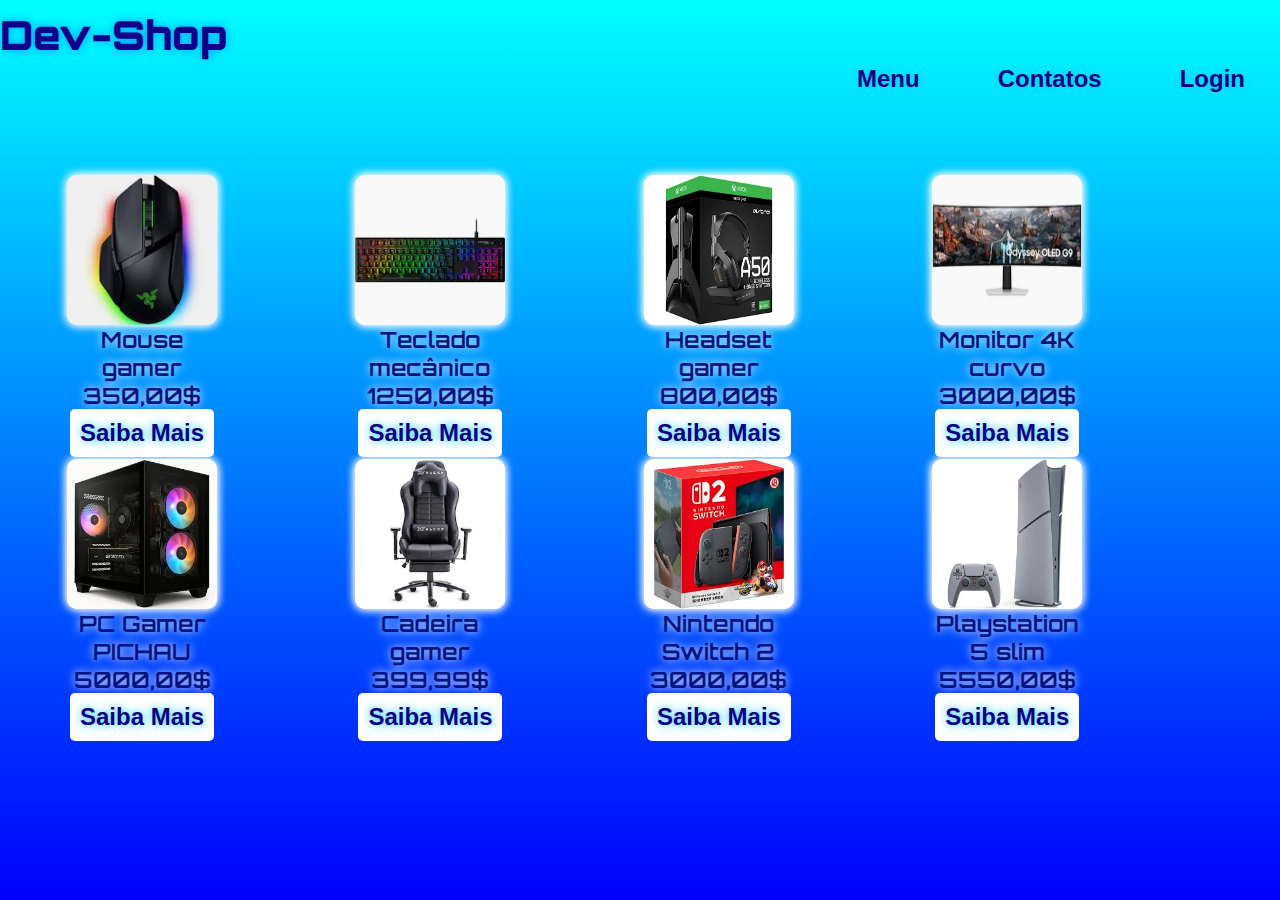
<file: index.html>
<!DOCTYPE html>
<html lang="pt-BR">

<head>
    <meta charset="UTF-8">
    <meta name="viewport" content="width=device-width, initial-scale=1.0">
    <title>dev-shop</title>
    <link rel="stylesheet" href="style.css">
    <link rel="shortcut icon" href="img/favicon.ico" type="image/x-icon">
    <link rel="preconnect" href="https://fonts.googleapis.com">
    <link rel="preconnect" href="https://fonts.gstatic.com" crossorigin>
    <link
        href="https://fonts.googleapis.com/css2?family=Montserrat:ital,wght@0,100..900;1,100..900&family=Orbitron:wght@400..900&display=swap"
        rel="stylesheet">
</head>

<body>
    <header>
        <h1 class="logo">Dev-Shop</h1>
        <ul>
            <li><a href="#">Menu</a></li>
            <li><a href="contatos/index.html" target="_blank">Contatos</a></li>
            <li><a href="login/login.html" target="_blank">Login</a></li>
        </ul>
    </header>
    <main>
        <section id="decoracao">
            <div><img src="img/mouse.webp" alt="">
                Mouse gamer 350,00$
                <button><a href="">Saiba Mais</a></button>
            </div>
            <div><img src="img/teclado.webp" alt="">
                Teclado mecânico 1250,00$
                <button><a href="">Saiba Mais</a></button>
            </div>

            <div><img src="img/headset.webp" alt="">
                <p>Headset gamer 800,00$</p>
                <button><a href="">Saiba Mais</a></button>
            </div>
   
            <div><img src="img/monitor.webp" alt="">
                <p>Monitor 4K curvo 3000,00$</p>
                <button><a href="">Saiba Mais</a></button>
            </div>
   
            <div><img src="img/pc.webp" alt="">
                <p>PC Gamer PICHAU 5000,00$</p>
                <button><a href="">Saiba Mais</a></button>
            </div>
    
            <div><img src="img/cadeira.webp" alt="">
                <p>Cadeira gamer 399,99$</p>
                <button><a href="">Saiba Mais</a></button>  
            </div>
       
            <div><img src="img/nintendo.webp" alt="">
                <p>Nintendo Switch 2 3000,00$</p>
                <button><a href="">Saiba Mais</a></button>
            </div>
           
            <div><img src="img/ps4.webp" alt="">
                <p> Playstation 5 slim 5550,00$</p>
                <button><a href="">Saiba Mais</a></button>
            </div>
           
        </section>

    </main>

</body>

</html>
</file>
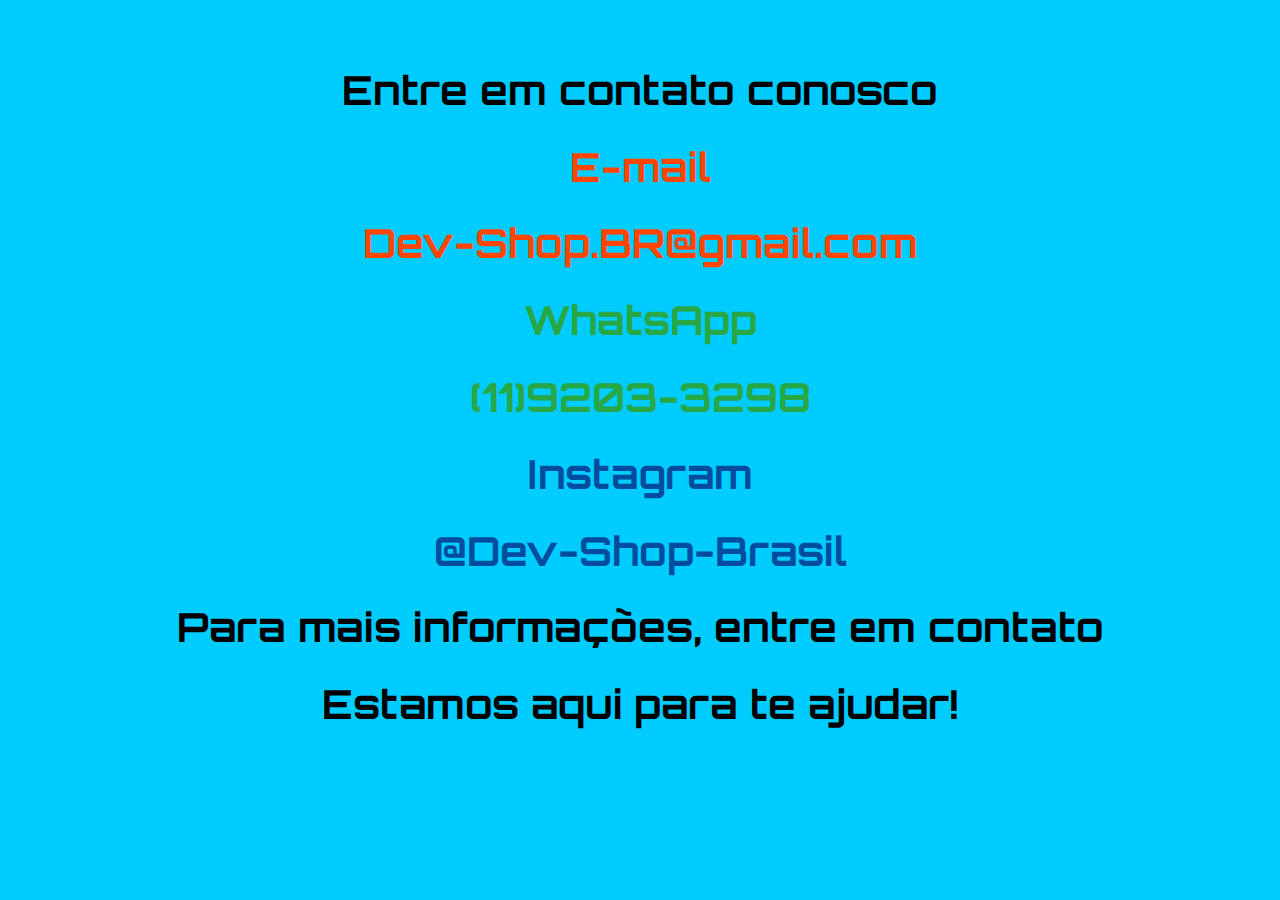
<file: contatos/index.html>
<!DOCTYPE html>
<html lang="en">

<head>
    <meta charset="UTF-8">
    <meta name="viewport" content="width=device-width, initial-scale=1.0">
    <title>Contatos</title>
        <link rel="preconnect" href="https://fonts.googleapis.com">
    <link rel="preconnect" href="https://fonts.gstatic.com" crossorigin>
     <link rel="shortcut icon" href="../img/favicon.ico" type="image/x-icon">
    <link
        href="https://fonts.googleapis.com/css2?family=Montserrat:ital,wght@0,100..900;1,100..900&family=Orbitron:wght@400..900&display=swap"
        rel="stylesheet">



    <style>

        body {
            font-family: 'Montserrat', sans-serif;
            background-color: #00ccff;
            color: #000000;
            text-align: center;
            padding: 30px;
            font-family: "Orbitron", sans-serif;
        }

        h1 {
            font-size: 2.5em;
            margin-bottom: 20px;
        }

        .zap-zap {
            color: #28a745;
            font-weight: bold;
        }
        .dev-shop {
            color: #004da0;
            font-weight: bold;
        }
        .E-mail {
            color: #ff4500;
            font-weight: bold;
        }
    </style>
</head>

<body>
    <h1>Entre em contato conosco</h1>
    
    <h1 class="E-mail">E-mail</h1>
    <h1 class="E-mail">Dev-Shop.BR@gmail.com</h1>
    <h1 class="zap-zap">WhatsApp</h1>
    <h1 class="zap-zap">(11)9203-3298</h1>
    <h1 class="dev-shop">Instagram</h1>
    <h1 class="dev-shop">@Dev-Shop-Brasil</h1>
    <h1>Para mais informações, entre em contato</h1>
    <h1>Estamos aqui para te ajudar!</h1>
</body>

</html>
</file>
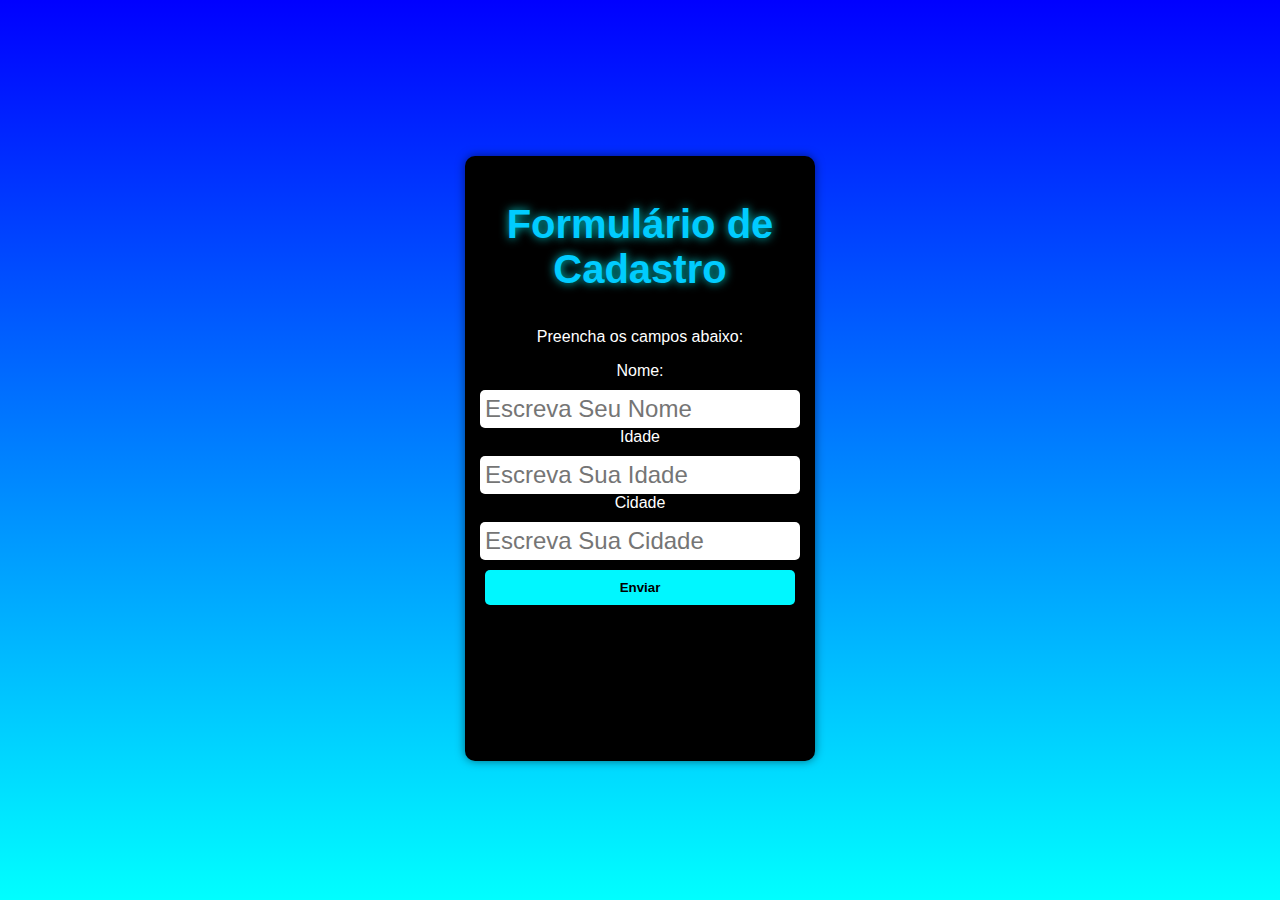
<file: login/login.html>
<!DOCTYPE html>
<html lang="pt-br">
<head>
    <meta charset="UTF-8">
    <meta name="viewport" content="width=device-width, initial-scale=1.0">
    <title>tela de Login</title>
    <link rel="stylesheet" href="form.css">
    <link rel="shortcut icon" href="../img/favicon.ico" type="image/x-icon">


</head>
<body>
      <div class="form">
              <h1 class="titulo">Formulário de Cadastro</h1>
              <p>Preencha os campos abaixo:</p>
        <label for="nome">Nome:</label>
              <input type="text" id="nome" name="nome" placeholder="Escreva Seu Nome">
              <label for="idade">Idade</label>
              <input type="number" id="idade" name="idade" placeholder="Escreva Sua Idade">
              <label for="cidade">Cidade</label>
              <input type="text" id="cidade" name="cidade" placeholder="Escreva Sua Cidade">
              <button type="submit" onclick="validarformulario()">Enviar</button>
                     <div id="res" class="resultado"></div>
          <h1 id="text"></h1>
          <h1 id="idade"></h1>
          <h1 id="cidade"></h1>
      </div>

          <script src="script.js"></script>
</body>
</html>
</file>
<file: style.css>
* {
    box-sizing: border-box;
    padding: 0;
    margin: 0;
}

body {
    font-family: Arial, sans-serif;
    background-image: linear-gradient(to bottom ,cyan,blue);
    background-size: cover;
    background-repeat: no-repeat;
    background-attachment: fixed;
    color: #333;
    overflow-x: hidden;
}


section#decoraçao{
    display: flex;
    flex-wrap: wrap;
    justify-content: center;
    gap: 40px;
    padding: 40px 0;
}
header ul {
    display: flex;
    gap: 48px;
}

header ul li {
    cursor: pointer;
    position: relative;
    padding: 5px 0;
    text-shadow: #00ff15 0px 0px 10px;
}

header ul li::after {
    content: '';
    position: absolute;
    left: 0;
    bottom: 0;
    width: 0;
    height: 2px;
    background-color: #00f7ff;
    transition: width 0.5s ease;
}

header nav ul li:hover::after {
    width: 100%;
}

header {
    color: white;
    padding: 10px 0;
    width: 100vw;
}

.logo {
    font-family: "Orbitron", sans-serif;
    font-size: 2.5rem;
    font-weight: 900;
    color: #0e0088;
    text-shadow: 0 0 10px rgb(0, 153, 255);
}

ul {
    display: inline-flex;
    justify-content: flex-end;
    padding-right: 20px;
    gap: 48px;
   
}

li {
    list-style: none;
    margin: 0 15px;
    text-align: right;
    padding: 10px;
   
}

a {
    text-decoration: none;
    color: rgb(19, 0, 128);
    font-weight: 600;
    font-size: 1.5rem;
    transition: color 0.3s ease;
    text-shadow: 0 0 10px rgb(0, 204, 255);
}

div {
    margin-bottom: 20pc;
    margin: 67px;
    background-color: #fff;
    display:inline-flex;
    flex-wrap: wrap;
    justify-content: space-around;
    width: 150px;
    height: 150px;
    border-radius: 10px;
    box-shadow: #ffffff 0px 0px 10px;
    color: rgb(0, 19, 126);
    text-shadow: #ffffff 0px 0px 10px;
    font-family: "orbitron", sans-serif;
    font-size: 1.4rem;
    text-align: center;
    align-items: center;
    font-weight: 600;
    
}
img {
    width: 100%;
    height: 100%;
    border-radius: 10px;
    box-shadow: #ffffff 0px 0px 10px;
}

button {

    background-color: transparent;
    color: rgb(0, 19, 126);
    background-color: #ffffff;
    color: white;
    border: none;
    padding: 10px;
    border-radius: 5px;
    cursor: pointer;
    font-size: 1rem;
    transition: background-color 0.3s ease, transform 0.2s ease;
}

button:hover {
    background-color: #00f7ff;
    color: #000;
    transform: scale(1.05);
}

button:active {
    transform: scale(0.95);
}
</file>
<file: login/form.css>
body{
    background-image: linear-gradient(to top, cyan,blue);
    background-size: cover;
    background-repeat: no-repeat;
    background-attachment: fixed;
    background-position: center;
    color: #ffffff;
    font-family: 'Montserrat', sans-serif;
    display: flex;
    justify-content: center;
    align-items: center;
    height: 100vh;

}
.titulo{
    font-family: 'Orbitron', sans-serif;
    font-size: 2.5rem;
    color: #00ccff;
    text-shadow: 0 0 10px rgba(0, 255, 255, 0.8);
    margin-bottom: 20px;
}
h1{
    font-size: 2.5rem;
    color: #ffffff;
    text-shadow: 0 0 10px rgba(0, 255, 255, 0.8);
    margin-bottom: 20px;
}
div.form{
    background-color: black;
    padding: 20px;
    border-radius: 10px;
    box-shadow: 0 0 10px rgba(0,0,0,0.5);
    text-align: center;
    display: flex;
    flex-direction: column;
    align-items: center;
    width: 310px;
    height: 565px;

}
input[type="text"],
input[type="number"]{   
    width: 100%;    
    padding: 5px;
    margin: 10px 10px 0 10px;
    border: none;
    border-radius: 5px;
    background-color: #ffffff;
    color: #000000;
    font-size: 1.5rem;
    box-shadow: 0 0 5px rgba(0,0,0,0.1);

}
button{
    width: 100%;
    padding: 10px;
    margin-top: 10px;
    border: none;
    border-radius: 5px;
    background-color: #00f7ff;
    color: #000000;
    font-weight: bold;
    cursor: pointer;
    transition: background-color 0.3s ease;
}
button:hover {
    background-color: #00c4e1;
}
button:active {
    transform: scale(0.95);
}
</file>
